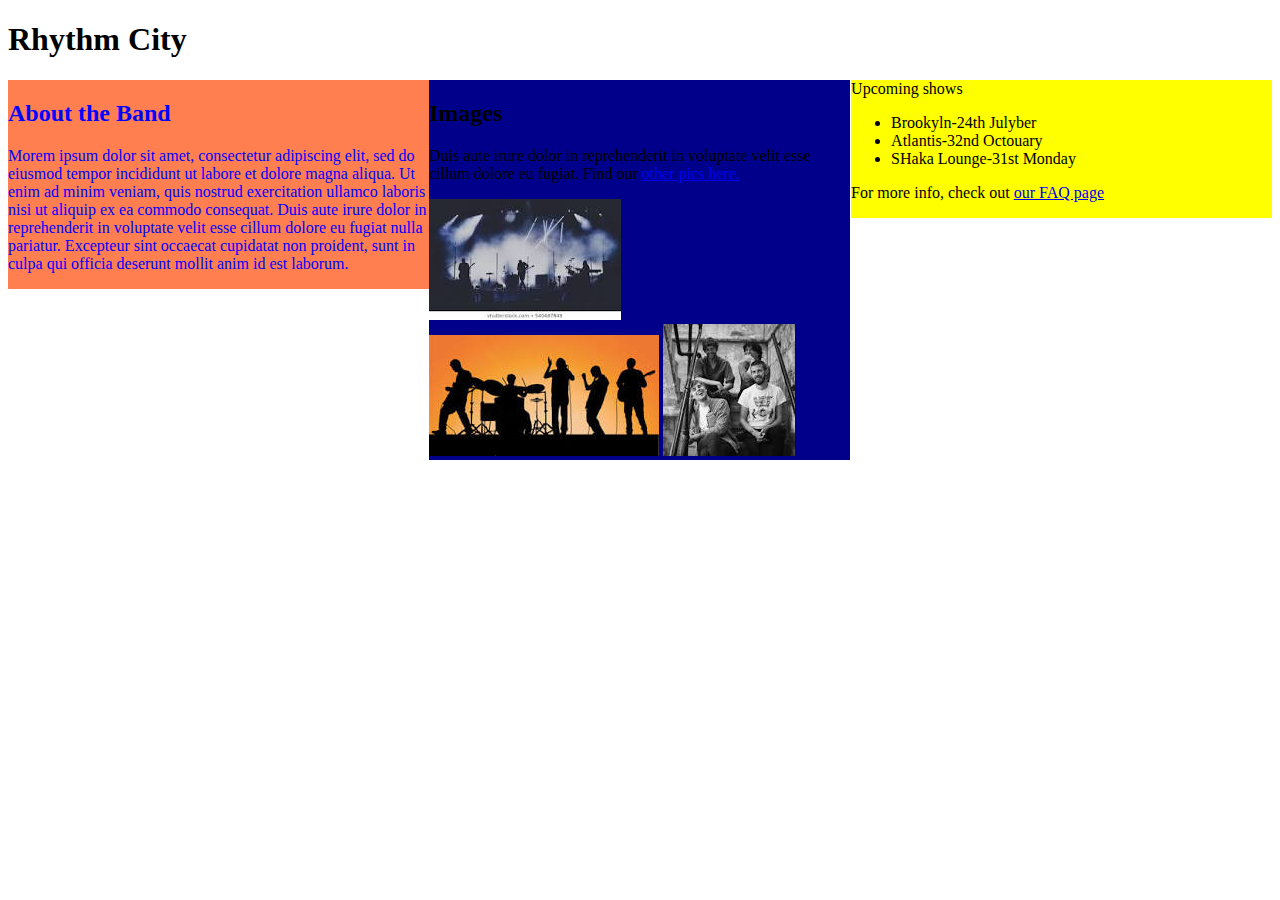
<file: index.html>
<!DOCTYPE html>
<html lang="en">
<head>
  <meta charset="UTF-8">
  <meta name="viewport" content="width=device-width, initial-scale=1.0">
  <link href ="css/stylez.css" rel="stylesheet" type= "text/css">
  <title>Rhythm City</title>
</head>
<body>
  <h1>Rhythm City</h1>
  <div class="intro">
    <h2>About the Band</h2>
    <p>
      Morem ipsum dolor sit amet, consectetur adipiscing elit, sed do eiusmod tempor incididunt ut labore et dolore magna aliqua. Ut enim ad minim veniam, quis nostrud exercitation ullamco laboris nisi ut aliquip ex ea commodo consequat. Duis aute irure dolor in reprehenderit in voluptate velit esse cillum dolore eu fugiat nulla pariatur. Excepteur sint occaecat cupidatat non proident, sunt in culpa qui officia deserunt mollit anim id est laborum.
    </p>
  </div>
  <div class="imagegang">
    <h2>Images</h2>
    <p>Duis aute irure dolor in reprehenderit in voluptate velit esse cillum dolore eu fugiat. Find our <a href="photography.html" target="blank">other pics here.</a></p>
    <img src="images/band1.jpeg" alt="Band rocking">
    <img src="images/band2.jpeg" alt="Band rocking">
    <img src="images/band3.jpeg" alt="Band rocking">
  </div>
  <div class="shows">Upcoming shows
    <ul>
      <li>Brookyln-24th Julyber</li>
      <li>Atlantis-32nd Octouary</li>
      <li>SHaka Lounge-31st Monday</li>
    </ul>
    <p>For more info, check out <a href="box-model.html" target="blank">our FAQ page</a></p>
</div>
</body>
</html>
</file>
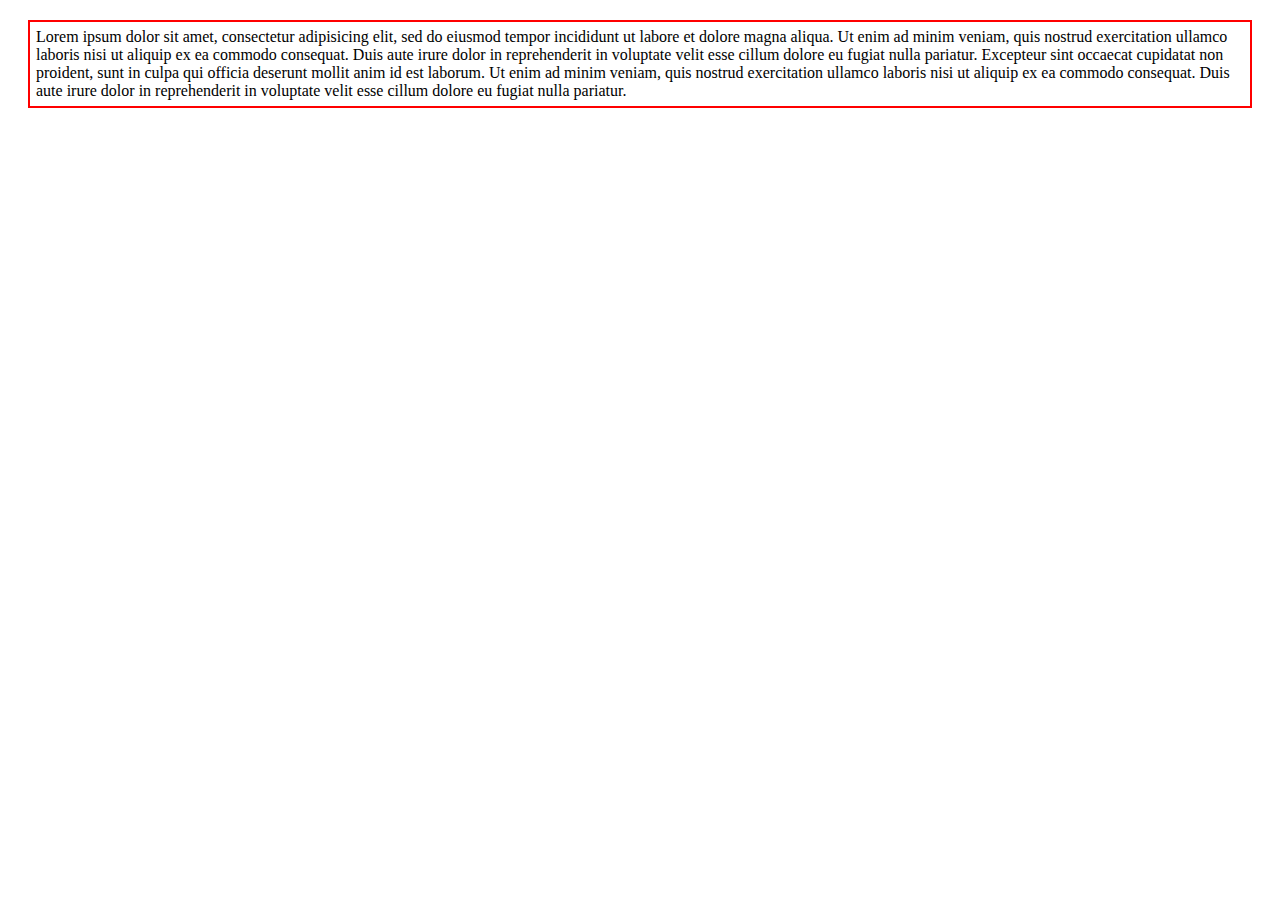
<file: box-model.html>
<!DOCTYPE html>
<html>
  <head>
    <link href="css/styles.css" rel="stylesheet" type="text/css" media="all">
    <title>Box model</title>
  </head>
  <body>
    <div class="test-box">Lorem ipsum dolor sit amet, consectetur adipisicing elit, sed do eiusmod tempor incididunt ut labore et dolore magna aliqua. Ut enim ad minim veniam, quis nostrud exercitation ullamco laboris nisi ut aliquip ex ea commodo consequat. Duis aute irure dolor in reprehenderit in voluptate velit esse cillum dolore eu fugiat nulla pariatur. Excepteur sint occaecat cupidatat non proident, sunt in culpa qui officia deserunt mollit anim id est laborum. Ut enim ad minim veniam, quis nostrud exercitation ullamco laboris nisi ut aliquip ex ea commodo consequat. Duis aute irure dolor in reprehenderit in voluptate velit esse cillum dolore eu fugiat nulla pariatur.</div>
  </body>
</html>
</file>
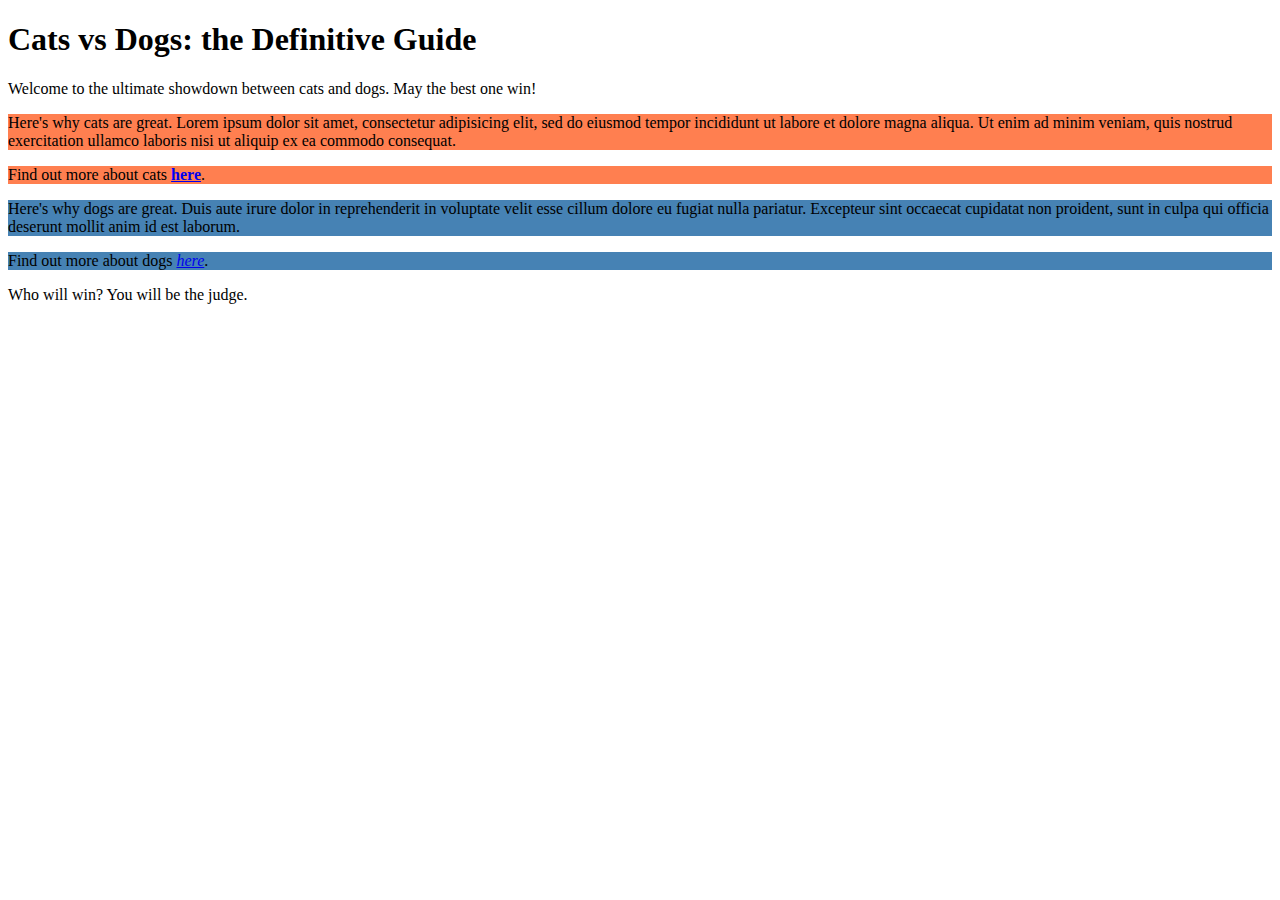
<file: cascading.html>
<!DOCTYPE html>
<html>
  <head>
    <link href="css/style.css" rel="stylesheet" type="text/css">
    <title>Cats vs Dogs</title>
  </head>
  <body>
    <h1>Cats vs Dogs: the Definitive Guide</h1>
    <p>Welcome to the ultimate showdown between cats and dogs. May the best one win!</p>
    <div class="cats">
      <p>Here's why cats are great. Lorem ipsum dolor sit amet, consectetur adipisicing elit, sed do eiusmod tempor incididunt ut labore et dolore magna aliqua. Ut enim ad minim veniam, quis nostrud exercitation ullamco laboris nisi ut aliquip ex ea commodo consequat.</p>
      <p>Find out more about cats <a href="http://www.example.com/cats.html">here</a>.</p>
    </div>
    <div class="dogs">
      <p>Here's why dogs are great. Duis aute irure dolor in reprehenderit in voluptate velit esse cillum dolore eu fugiat nulla pariatur. Excepteur sint occaecat cupidatat non proident, sunt in culpa qui officia deserunt mollit anim id est laborum.</p>
      <p>Find out more about dogs <a href="http://www.example.com/dogs.html">here</a>.</p>
    </div>
    <p>Who will win? You will be the judge.</p>
  </body>
</html>
</file>
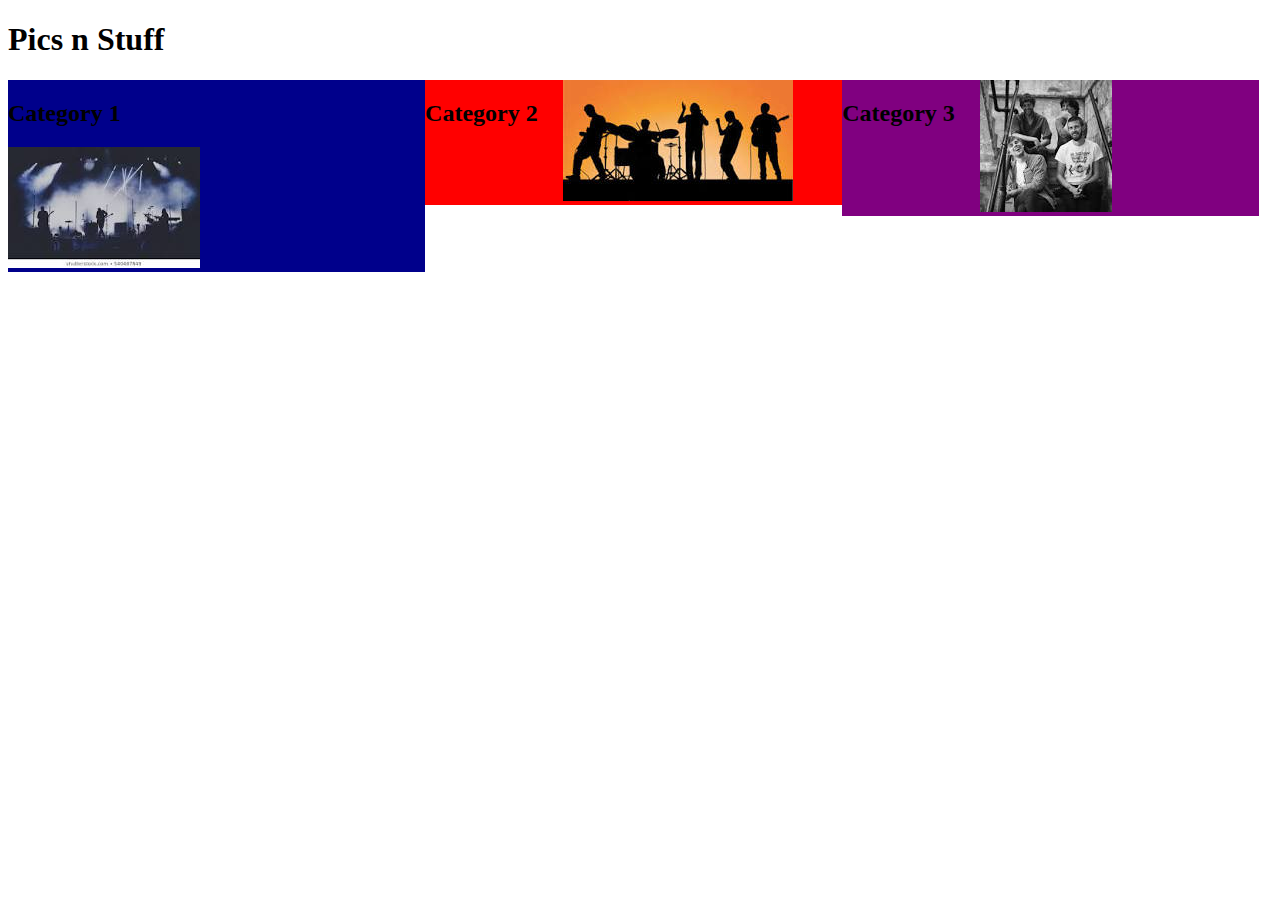
<file: photography.html>
<!DOCTYPE html>
<html lang="en">
<head>
  <meta charset="UTF-8">
  <meta name="viewport" content="width=device-width, initial-scale=1.0">
  <link href ="css/ztylez.css" rel="stylesheet" type= "text/css">
  <title>Photography</title>
</head>
<body>
  <h1>Pics n Stuff</h1>
  <div class="onex">
    <h2>Category 1</h2>
    <img src="images/band1.jpeg" alt="Band rocking">
  </div>
  <div class="twox">
    <h2 class="twox">Category 2</h2>
    <img src="images/band2.jpeg" alt="Band rocking">
  </div>
  <div class="threex">
    <h2 class="threex">Category 3</h2>
    <img src="images/band3.jpeg" alt="Band rocking">
  </div>
</body>
</html>
</file>
<file: css/stylez.css>
.intro {
  float: left;
  color: blue;
  background-color: coral;
  width: 33.3%;
  float: left;
}
.imagegang {
  width: 33.3%;
  float: left;
  background-color: darkblue;
}
.shows {
  width: 33.3%;
  float: right;
  background-color: yellow;
}
</file>
<file: css/styles.css>
.test-box {
  border: 2px solid red;
  padding: 6px;
  margin: 20px;
}
</file>
<file: css/style.css>
.cats p {
  background-color: coral;
}
.dogs p {
  background-color: steelblue;
}
.cats p a {
  font-weight: bold;
}
.dogs p a {
  font-style: italic;
}
</file>
<file: css/ztylez.css>
.onex {
  border: red;
  width: 33%;
  float: left;
  background-color: darkblue;
}
.twox {
  border: royalblue;
  width: 33%;
  float: left;
  background-color: red;
}
.threex {
  border: salmon;
  width: 33%;
  float: left;
  background-color: purple;
}
</file>
